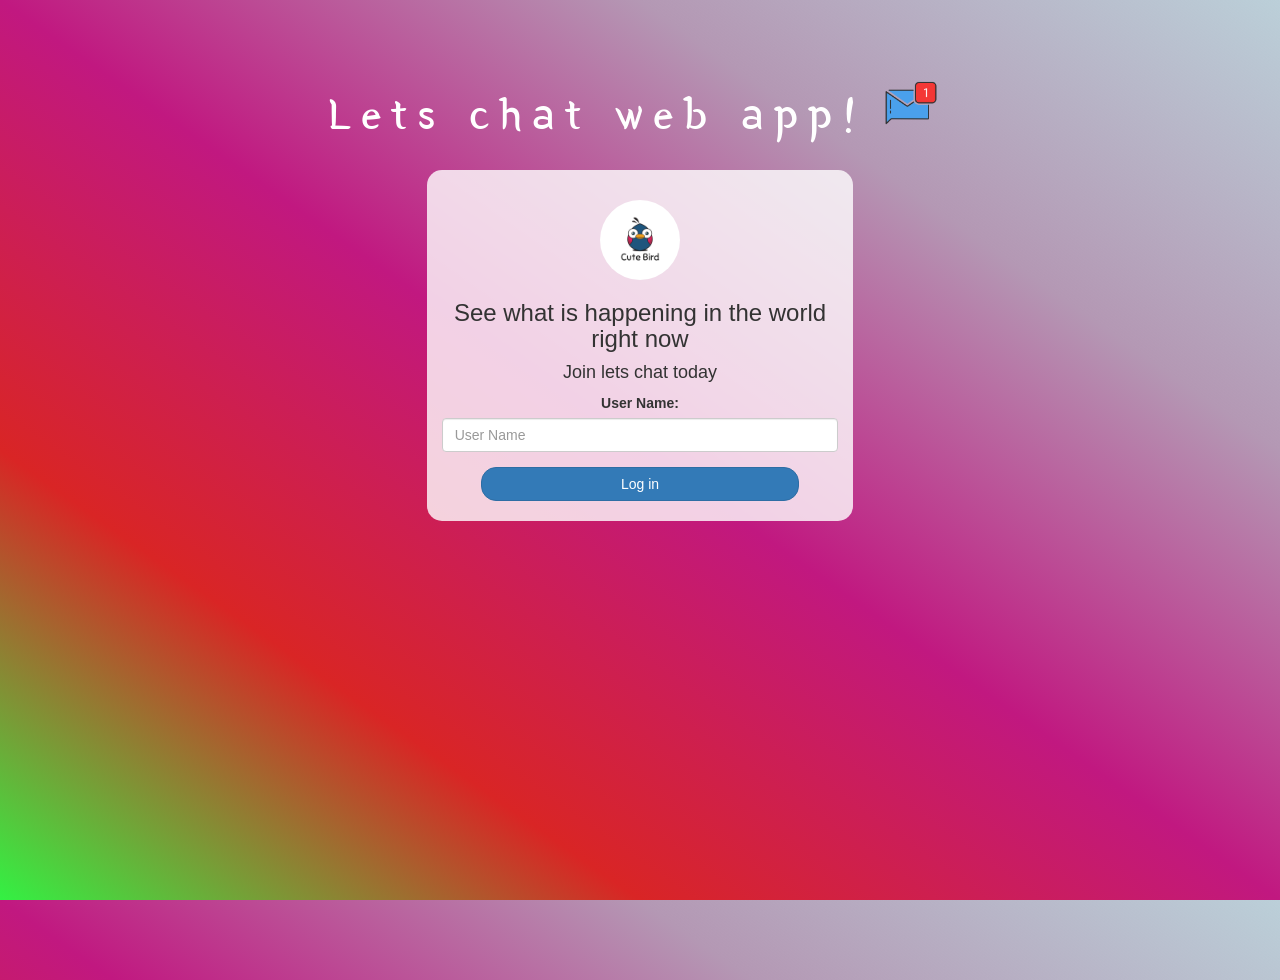
<file: index.html>
<!DOCTYPE html>
<html>
<head>
	<title>Lets chat web app!</title>
<link href="https://fonts.googleapis.com/css?family=Yeon+Sung&display=swap" rel="stylesheet"><meta name="viewport" content="width=device-width, initial-scale=1">
<link rel="stylesheet" href="https://maxcdn.bootstrapcdn.com/bootstrap/3.4.0/css/bootstrap.min.css">
<script src="https://ajax.googleapis.com/ajax/libs/jquery/3.4.1/jquery.min.js"></script>
<script src="https://maxcdn.bootstrapcdn.com/bootstrap/3.4.0/js/bootstrap.min.js"></script>

<link rel="stylesheet" type="text/css" href="style.css">
<script src="kwitter.js"></script>
</head>
<body>
<center>
	<h1 class="header">	
		Lets chat web app!<sup>
	<img src="m2.png">
	</sup>
</h1>
	<div class="col-lg-4 col-md-6 col-sm-6 col-xs-11 login_div">
	<img src="logo.png" class="logo">
		<h3 >See what is happening in the world right now</h3>
		<h4 >Join lets chat today</h4>
		<div class="form-group">
		  <label >User Name:</label>
          <input type="text" id="user_name" class="form-control" placeholder="User Name">
		</div>
		<button id="login_button" class="btn btn-primary" onclick="addUser();">Log in</button>
		<br><br>
	</div>
</center>
</body>
</html>
</file>
<file: style.css>
html, body
{
  height: 100%;
  margin: 0;
}

body
{
background-image: linear-gradient(to right top, #33f143, #d92525, #c11880, #b498b4, #4e839b62);
}

.header
{
	color: white;font-family: 'Yeon Sung';font-size: 45px;letter-spacing: 10px;margin-top: 80px;
}
.header img
{
	width: 80px;margin-left: -15px;
}

.login_div
{
	background: rgba(255,255,255,0.8);float: none;border-radius: 15px;
}

.logo
{
	width: 80px;margin-top: 30px;border-radius: 40px;
}

#login_button
{
	width: 80%;border-radius: 15px;
}

.room_name
{
	cursor: pointer;
	font-size: 20px;
}


#logout
{
	font-size: 20px; float: right;
}


#output
{
	padding: 10px; width:80%;background: greenyellow;border-radius: 15px;
}

.input_div_room_page
{
	width: 80%;
}

.input_div label
{
	color: white;font-size: 20px;
}


.input_div_message_page
{
	position: fixed;bottom: 0px;width: 100%;background: rgba(255,255,255,0.8);
}
.input_div_message_page label
{
	color: red;
}
.input_div_message_page #msg
{
	width: 80%;
}
.input_div_message_page button
{
	margin-top: 15px;
	width: 50%; 
}
.color_white
{
	color: red;
}

.user_tick
{
	width:20px;
}
.message_h4
{
	padding-left:5px;color: purple;
}
</file>
